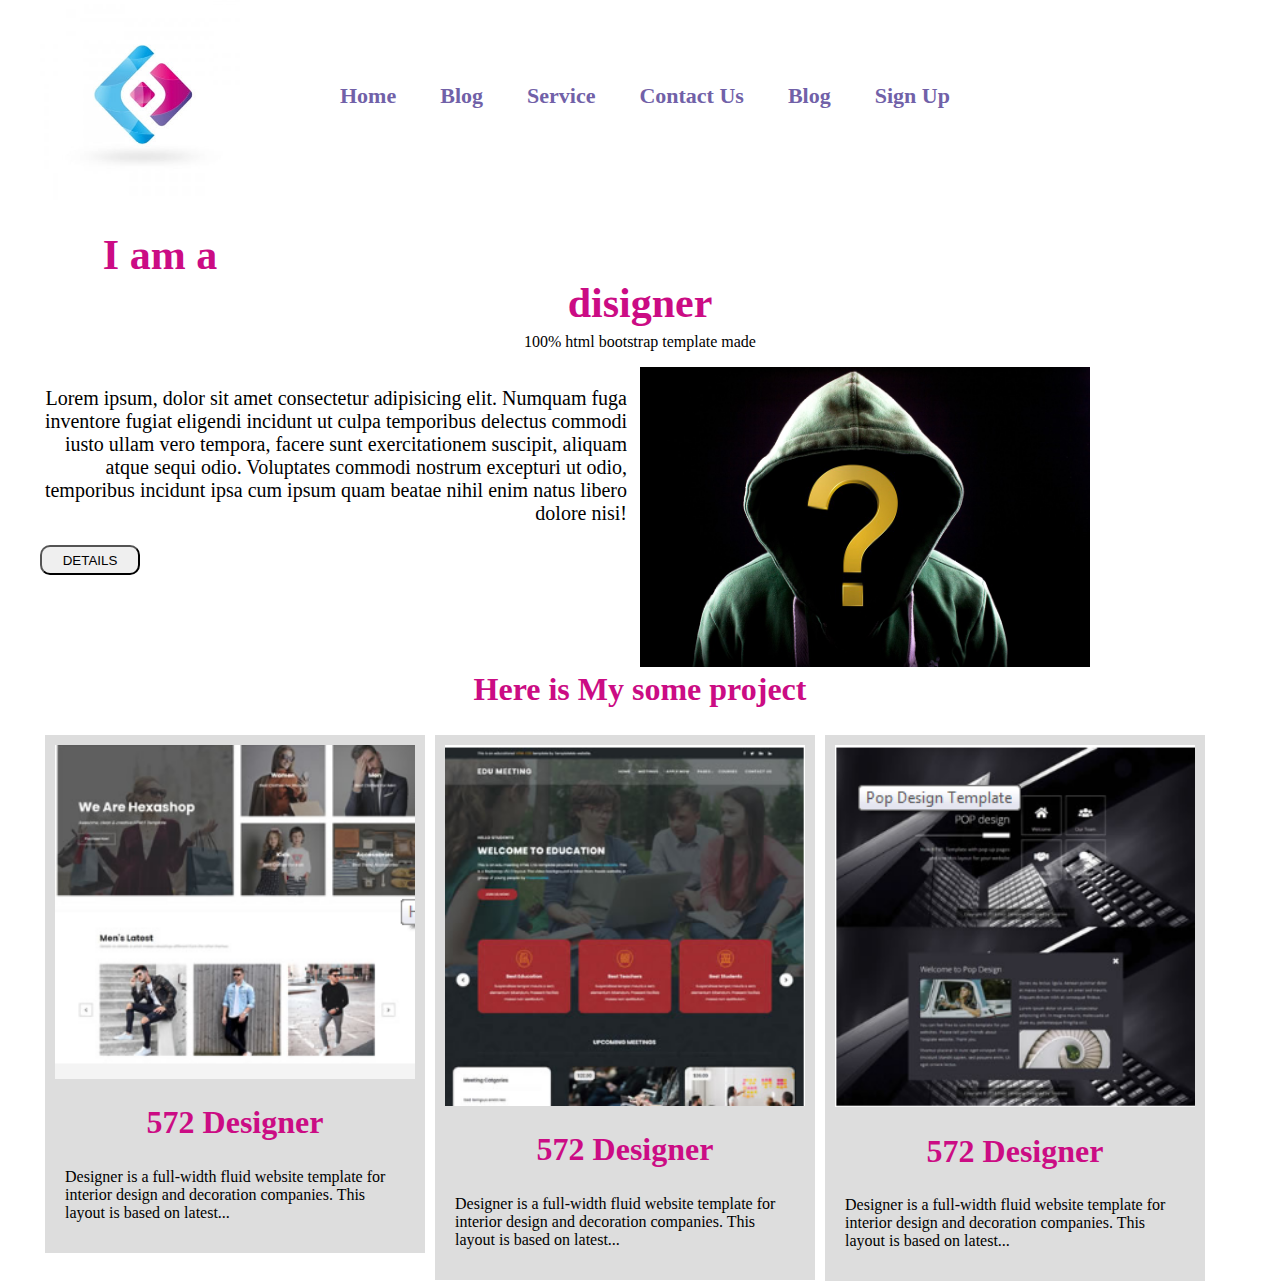
<file: index.html>
<!DOCTYPE html>
<html lang="en">
<head>
    <meta charset="UTF-8">
    <meta http-equiv="X-UA-Compatible" content="IE=edge">
    <meta name="viewport" content="width=device-width, initial-scale=1.0">
    <title>Document</title>
    <link rel="stylesheet" href="./Css/style.css">
</head>
<body>
    <!-- header start -->
    <header>
        <div class="wrapper">
            <div class="logo">
                <a href="">
                    <img src="./Image/logo.jpg" alt="">
                </a>
            </div>
            <nav>
                <ul>
                    <li><a href="./index.html" class="button">Home</a></li>
                    <li><a href="./contact.html" class="button">blog</a></li>
                    <li><a href="./contact.html" class="button">service</a></li>
                    <li><a href="./contact.html" class="button">contact us</a></li>
                    <li><a href="./contact.html" class="button">blog</a></li>
                    <li><a href="" class="button">sign up</a></li>
                </ul>
            </nav>
        </div>
    </header>
    <!-- header End -->
    <section>
        <div class="info wrapper">
            <h1>I am a disigner</h1>
        <p>100% html bootstrap template made</p>
        </div>
    </section>
    <!-- info with img start-->
    <section class="infoImg wrapper">
        <div class="text">
            <p>Lorem ipsum, dolor sit amet consectetur adipisicing elit. Numquam fuga inventore fugiat eligendi incidunt ut culpa temporibus delectus commodi iusto ullam vero tempora, facere sunt exercitationem suscipit, aliquam atque sequi odio. Voluptates commodi nostrum excepturi ut odio, temporibus incidunt ipsa cum ipsum quam beatae nihil enim natus libero dolore nisi!</p>
            <button class="button">Details</button>
        </div>
        <div class="img">
            <img src="./Image/question-mark-6395460_960_720.jpg" alt="">
        </div>
    </section>
    <section class="myproject wrapper">
        <div class="project ">
            <h1>Here is My some project</h1>
            <div class="child">
                <img src="./Image/Screenshot_20.png" alt="">
                <h1>572 Designer</h1>
                <p>Designer is a full-width fluid website template for interior design and decoration companies. This layout is based on latest...</p>
            </div>
            <div class="child">
                <img src="./Image/Screenshot_21.png" alt="">
                <h1>572 Designer</h1>
                <p>Designer is a full-width fluid website template for interior design and decoration companies. This layout is based on latest...</p>
            </div>
            <div class="child">
                <img src="./Image/Screenshot_22.png" alt="">
                <h1>572 Designer</h1>
                <p>Designer is a full-width fluid website template for interior design and decoration companies. This layout is based on latest...</p>
            </div>
            

        </div>
    </section>
</body>
</html>
</file>
<file: Css/style.css>
body{
    margin: 0;
    box-sizing: border-box;
}
.wrapper{
    width: 1200px;
    margin: auto;
}
.logo{
    height: 200px;
    width: 20%;
    float: left;
}
.logo a img{

height: 200px;
}
nav {
    height: 200px;
    width: 80%;
    float: right;
    padding-top: 37px;
}
nav ul{

list-style: none;
}
nav ul li{
    display: inline-block;
}
nav ul li a{
    padding: 10px 20px;
    text-decoration: none;
    text-transform: capitalize;
    font-size: 22px;
    font-weight: 600;
    font-family: serif;
    letter-spacing: 0px;
    line-height: 85px;
    color: #7161a8;
}
.info{
    text-align: center;
    padding-top: 203px;
}
.info p{
    margin-top: 0;
    padding-top: 6px;
}
.info h1{
    font-size: 42px;
    font-weight: 600;
    font-family: serif;
    letter-spacing: 0px;
    /* line-height: 85px; */
    color: #cb0c84;
    margin-bottom: 0;
}
.infoImg{}
.infoImg .text{
float: left;
width: 50%;
}
.text p {
    text-align: right;
    padding-right: 13px;
    font-size: 20px;
}
.text button{
    width: 100px;
    height: 30px;
    padding: 5px;
    border-radius: 10px;
    text-transform: uppercase;
}
.button:hover{
    background-color: #cb0c84;
    color: white;
    border-radius: 10px;
}
.infoImg .img {
    float: left;
    width: 50%;
}
.img img{
    height: 300px;
}
.myproject{
     
}
.project{}
.project h1{
    text-align: center;
    color: #cb0c84;
}
.child{
    width: 30%;
    float: left;
    background-color: #ddd;
    padding: 10px;
    margin: 5px;
}
.child img{
    /* display: block; */
    /* margin: auto; */
    width: 100%;
}
.child h1{}
.child p {
    padding: 5px 10px;
}
</file>
